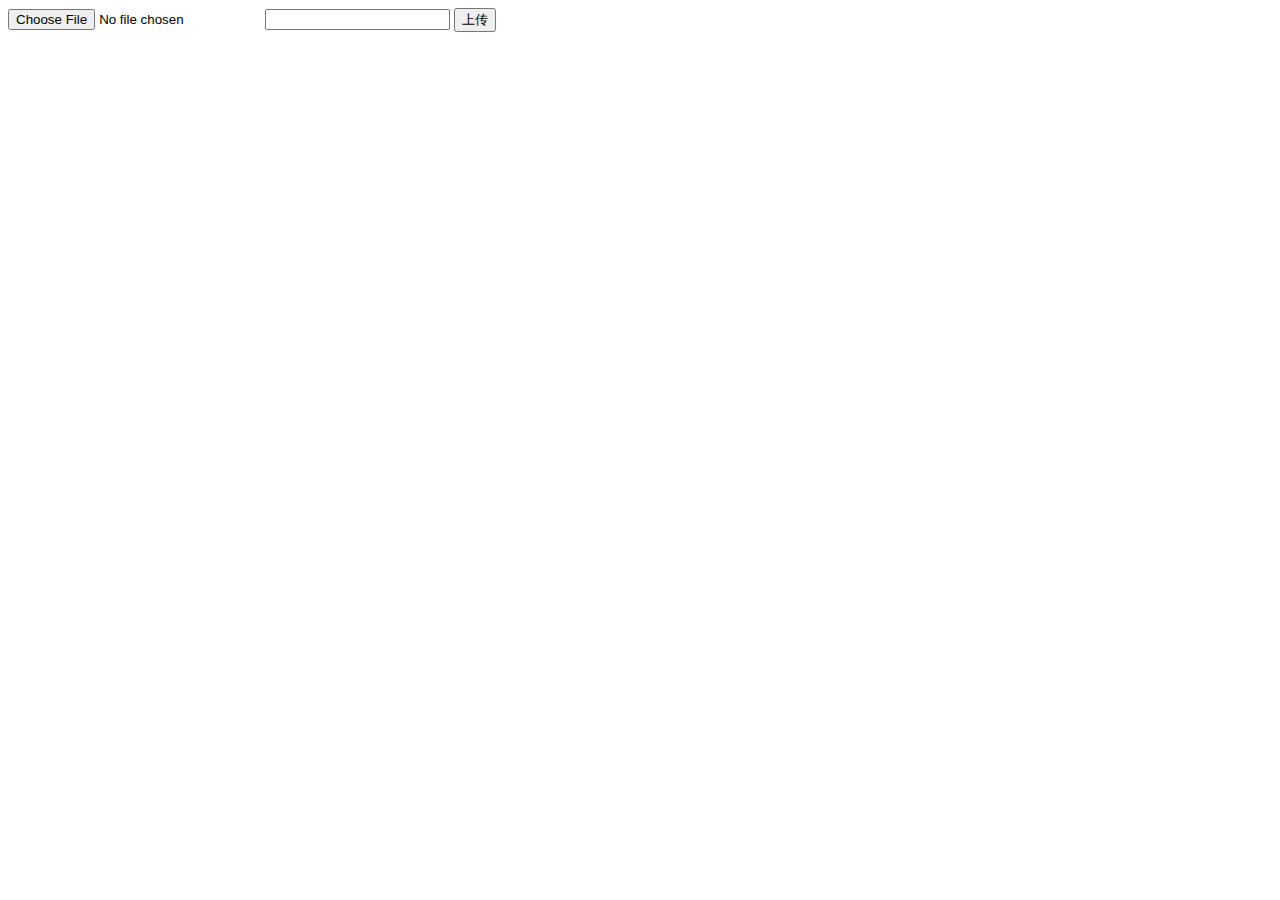
<file: AutoDeploy/src/main/resources/templates/Upload.html>
<!DOCTYPE html>
<html lang="en">
<head>
    <meta charset="UTF-8">
    <title>Title</title>
</head>
<body>
  <form action="/manageJob/saveFile" method="post" enctype="multipart/form-data">
      <input type="file" name="file">
      <input type="text" name="filePath">
      <input type="submit" value="上传">

  </form>


</body>
</html>
</file>
